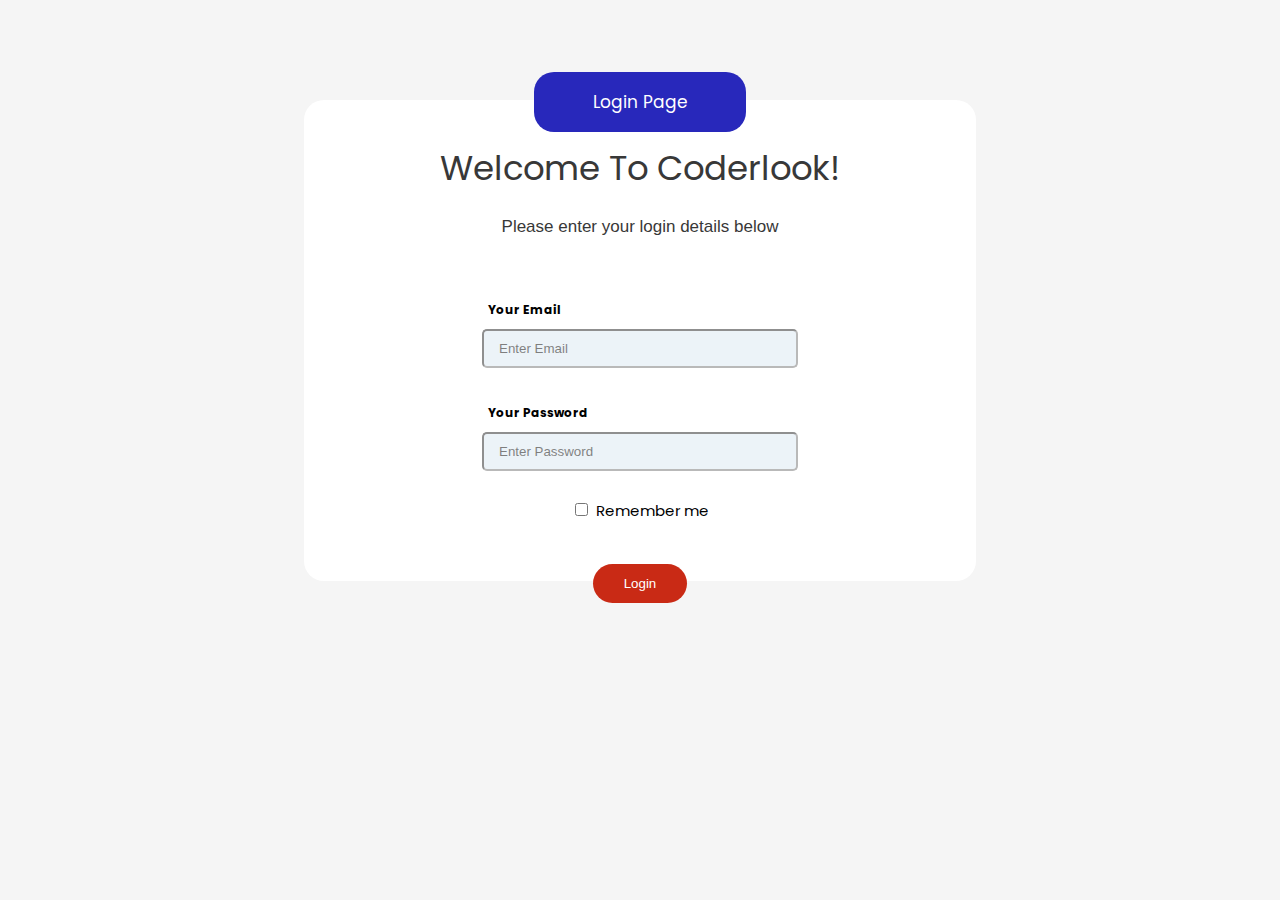
<file: index.html>
<head>
    <link href="https://fonts.googleapis.com/css2?family=Poppins:wght@300;400;500;600;700&display=swap" rel="stylesheet">
    <link rel="stylesheet" href="style.css">
    <meta name="viewport" content="width=device-width, initial-scale=1.0">
    <script src="script.js"></script>
    <title>Login Page</title>
 </head>
 <body>
    <div class="top-element">
       <p style="color: #ffffff;">Login Page</p>
    </div>
    <form>
    <form>
       <div class="container">
          <h1 style="color: #383838; font-weight:400;">Welcome To Coderlook!</h1>
          <p style="color: #383838; font-weight:200;">Please enter your login details below</p>
          <br>
          <h6>Your Email</h6>
          <input type="email" placeholder="Enter Email"  id="field" >
          <br>
          <h6>Your Password</h6>
          <input type="password" placeholder="Enter Password"  id="field2" >
          <br>
          <br>
          <input type="checkbox" >
          <label>Remember me</label>
          <br>
          <button type="submit" class="registerbtn" onclick="passValidate()">Login</button>
       </div>
    </form>
 </body>
</file>
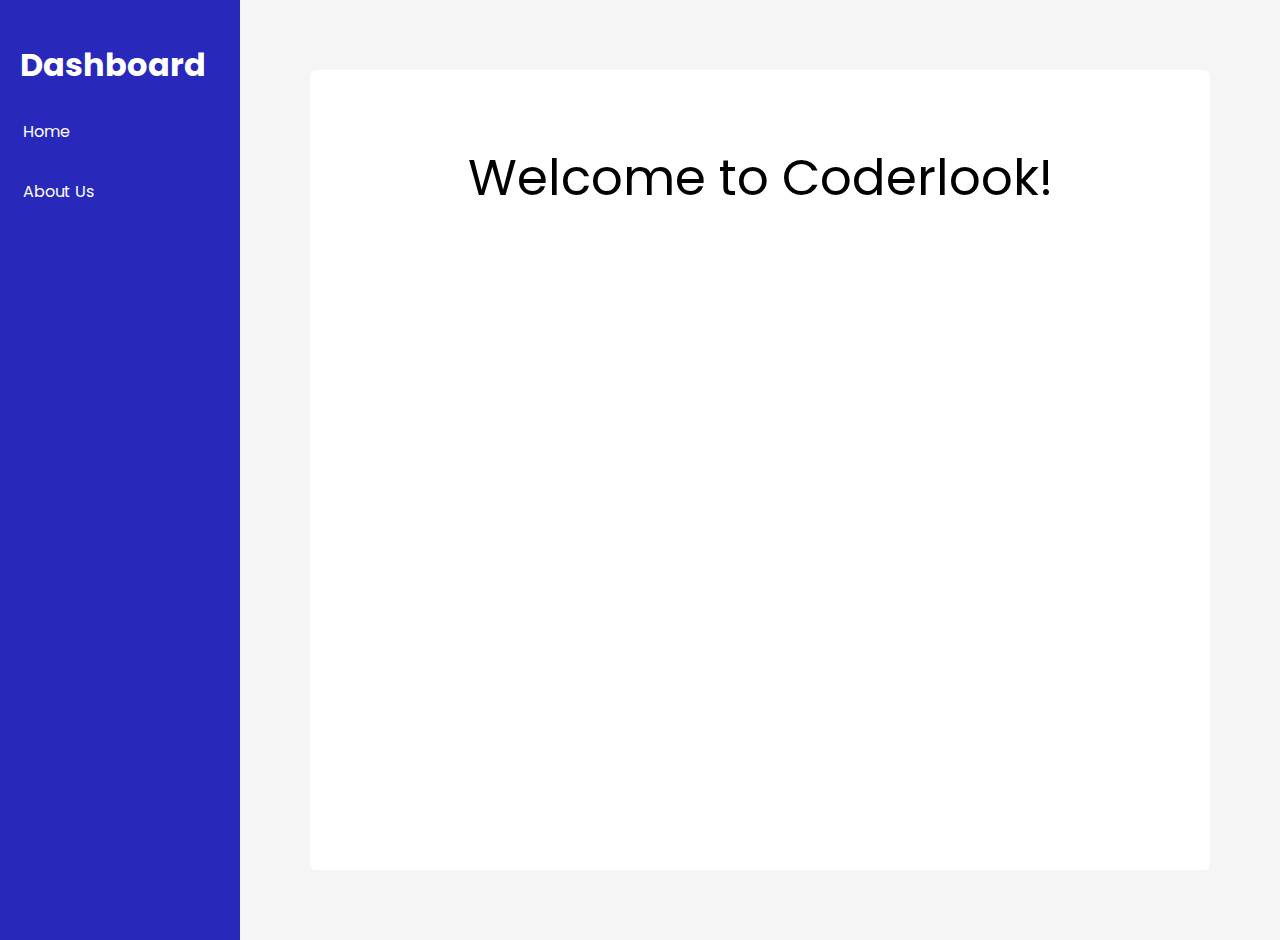
<file: dash.html>
<!DOCTYPE html>
<html lang="en">
  <head>
    <link href="https://fonts.googleapis.com/css2?family=Poppins:wght@300;400;500;600;700&display=swap" rel="stylesheet">
    <meta charset="UTF-8">
    <meta name="viewport" content="width=device-width, initial-scale=1.0">
    <title>Dashboard</title>
    <style>
      body {
        margin: 0;
        padding: 0;
        display: flex;
        background-color: #f5f5f5;
      }
      .table-container {
        display: flex;
        justify-content: center;
        align-items: center;
        margin: 0;
      }

      table {
        margin: 30px;
        font-family: 'Poppins', sans-serif;
        margin-bottom: 20px;
        font-size: medium;
        border-collapse: collapse;
        width: 100%;
      }

      th,
      td {
        border: 1px solid black;
        padding: 10px;
        text-align: center;
      }

      th {
        background-color: #f2f2f2;
      }

      th,
      td {
        width: calc(100% / 3);
      }

      

      .emp {
        margin: 10px;
        padding: 10px;
        display: flex;
        background-color: #ffffff;
        border: 1px solid #b1b1b1;
        border-radius: 6px;
        font-size: 15px;
        font-weight: 300;
        text-align: left;
      }

      .emp img {
        border-radius: 50%;
        margin: 20px;
      }

      .main-content {
        margin: 70px;
        width: 700px;
        text-align: center;
        font-family: 'Poppins', sans-serif;
        font-size: 50px;
        font-weight: 400;
        border-radius: 6px;
        background-color: #ffffff;
      }

      .navbar {
        background-color: #2828bb;
        color: white;
        width: 200px;
        padding: 20px;
        font-family: 'Poppins', sans-serif;
        height: 100vh;
      }

      .navbar h1 {
        margin-bottom: 20px;
      }

      .nav-links ul {
        list-style: none;
        padding: 0;
      }

      .nav-links li {
        margin-bottom: 15px;
        box-sizing: border-box;
        padding-top: 10px;
        padding-left: 3px;
        padding-bottom: 10px;
        border-radius: 5px;
        transition: 0.2s;
      }

      .nav-links li:hover {
        margin-bottom: 15px;
        box-sizing: border-box;
        padding-top: 10px;
        padding-bottom: 10px;
        padding-left: 6px;
        border-radius: 5px;
        background-color: #2852bb;
        transition: 0.2s;
      }

      .nav-links a {
        text-decoration: none;
        color: white;
      }

      .main-content {
        flex-grow: 1;
        padding: 20px;
      }
    </style>
  </head>
  <body>
    <div class="navbar">
      <h1>Dashboard</h1>
      <div class="nav-links">
        <ul>
          <li>
            <a href="#" id="homeLink">Home</a>
          </li>
          <li>
            <a href="#" id="aboutLink">About Us</a>
          </li>
        </ul>
      </div>
    </div>
    <div class="main-content" id="Home">
      <p>Welcome to Coderlook!</p>
    </div>
    <div class="main-content" id="About" style="display: none; ">
      <p>About Us</p>
      <div class="emp">
        <img width="120" height="120">
        <div class="org-detail">
          <p>
            <strong>Organisation: </strong>Coderlook
          </p>
          <p>
            <strong>Address: </strong>Kolkata
          </p>
          <p>
            <strong>Phone: </strong>
          </p>
        </div>
      </div>
      <div class="table-container">
        <table id="employeeTable">
          <tr>
            <th>Name</th>
            <th>Job Title</th>
            <th>Email</th>
          </tr>
        </table>
      </div>
    </div>
    <script>
      const jsonData = [
        {
          "Name": "Alfred Futter",
          "Job Title": "Developer",
          "Email": "afutter@coderlook.com"
        },
        {
          "Name": "John Doe",
          "Job Title": "IT Admin",
          "Email": "jdoe@coderlook.com"
        },
        {
          "Name": "Paul Allen",
          "Job Title": "Manager",
          "Email": "pallen@coderlook.com"
        }
      ];
    
      function createTable(data) {
        const table = document.getElementById('employeeTable');
    
        for (const item of data) {
          const dataRow = document.createElement('tr');
          for (const key in item) {
            const dataCell = document.createElement('td');
            dataCell.textContent = item[key];
            dataRow.appendChild(dataCell);
          }
          table.appendChild(dataRow);
        }
      }
    
      createTable(jsonData);
    
      document.getElementById("homeLink").addEventListener("click", function() {
        document.getElementById("Home").style.display = "block";
        document.getElementById("About").style.display = "none";
      });
    
      document.getElementById("aboutLink").addEventListener("click", function() {
        document.getElementById("About").style.display = "block";
        document.getElementById("Home").style.display = "none";
      });
    </script>
  </body>
</html>
</file>
<file: style.css>
body {
    background-color: #f5f5f5;
    font-family: 'Font Name', sans-serif;
    background-size: cover;
    background-repeat: no-repeat;
    background-position: center center;
}
h1 {
    font-family: 'Poppins', sans-serif;
}
h6 {
    font-family: 'Poppins', sans-serif;
    width: fit-content;
    left: 26%;
    font-size: 12px;
    color: #000000;
    margin-bottom: 2px;
    position: relative;
    text-align: left;
}
a {
    text-decoration: none;
    color: #000000;
    font-size: 12px;
    font-family: 'Font Name', sans-serif;
}
label {
    font-size: 15px;
    color: #000000;
    font-family: 'Poppins', sans-serif;
}
.top-element {
    position: absolute;
    top: 72px;
    left: 50%;
    background-color: #2828bb;
    transform: translateX(-50%);
    text-align: center;
    padding-left: 10px;
    padding-right: 10px;
    border-radius: 20px;
    font-size: 17px;
    font-family: 'Poppins', sans-serif;
    width: 15%;
}
.bottomtext {
    margin-top: -15px;
    font-size: 10px;
    font-family: 'Poppins', sans-serif;
}
.container {
    background-position: center center;
    background-color: #ffffff;
    padding: 20px;
    width: 50%;
    margin-top: 100px;
    border-radius: 20px;
    text-align: center;
    font-size: 17px;
    margin-left: auto;
    margin-right: auto;
}
.registerbtn {
    position: relative;
    top: 42px;
    background-color: #c92a15;
    transition: 0.5s;
    color: white;
    padding: 12px 20px;
    border: none;
    cursor: pointer;
    align-items: center;
    border-radius: 20px;
    width: 15%;
}
.registerbtn:hover {
    background-color: #9a2112;
    transition: 0.5s;
}
input::placeholder {
    color: #000000;
}
#field {
    width: 50%;
    padding: 10px 15px;
    margin: 8px 0;
    box-sizing: border-box;
    border-radius: 5px;
    background-color: rgb(219, 232, 243);
    transition: 0.5s;
    text-align: left;
    opacity: 0.5;
}
#field2 {
    width: 50%;
    padding: 10px 15px;
    margin: 8px 0;
    box-sizing: border-box;
    border-radius: 5px;
    background-color: rgb(219, 232, 243);
    transition: 0.5s;
    text-align: left;
    opacity: 0.5;
}
#Dropdown {
    padding: 7px;
    margin: 8px 0;
    box-sizing: border-box;
    border-radius: 5px;
    background-color: rgb(219, 232, 243);
    transition: 0.5s;
    text-align: left;
}
#myInput {
    width: 100%;
    box-sizing: border-box;
    background-color: #ffffff;
    color: #000000;
    border-radius: 1px;
    border: 2px solid #ffffff;
    transition: 0.5s;
}
</file>
